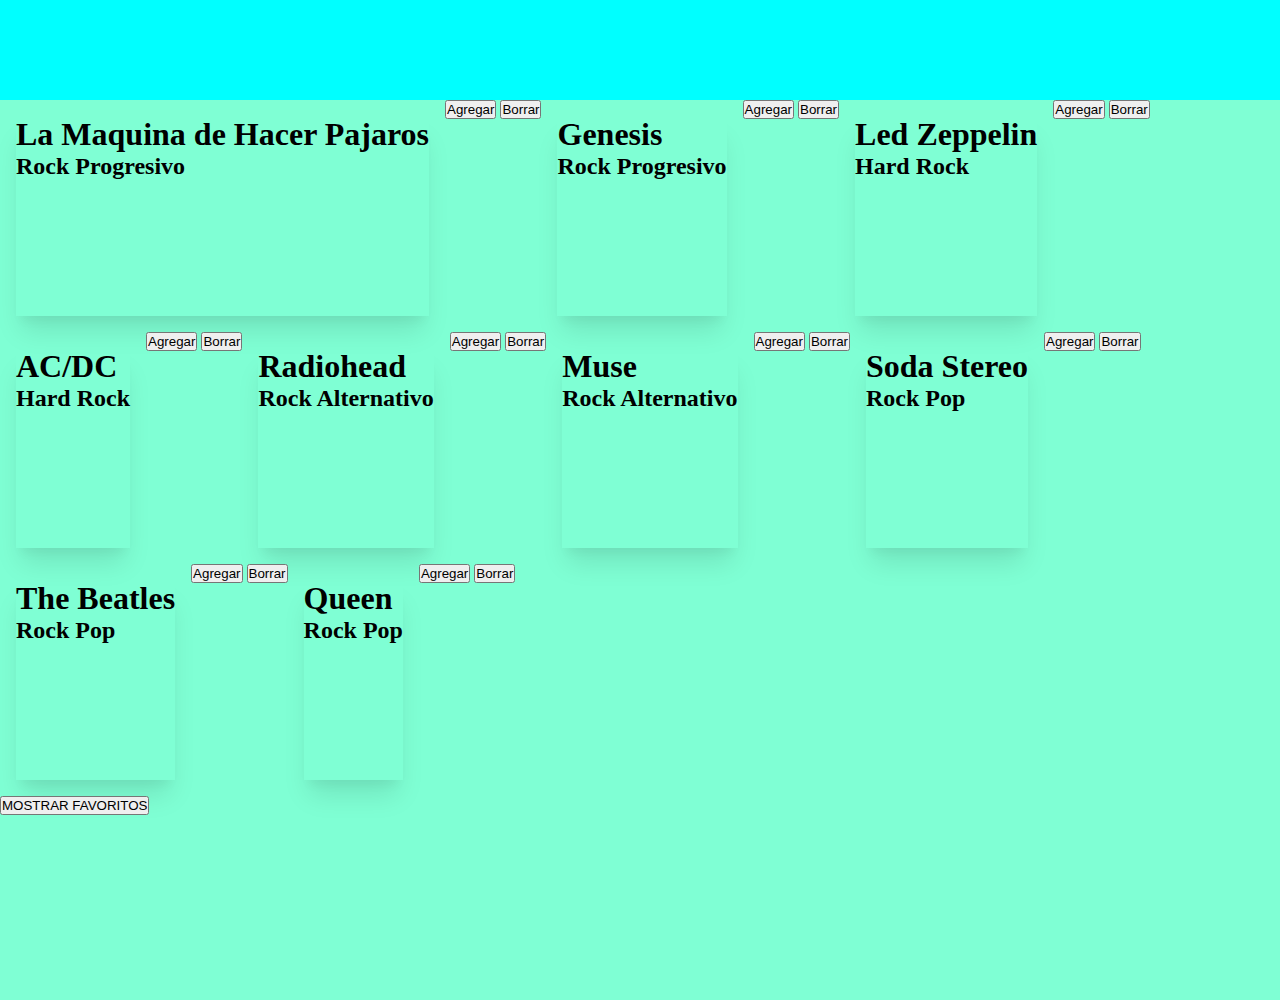
<file: ENTREGA 10 - Pre Entrega 2/index.html>
<!doctype html>
<html lang="en">
  <head>
    <meta charset="UTF-8" />
    <meta http-equiv="X-UA-Compatible" content="IE=edge" />
    <meta name="viewport" content="width=device-width, initial-scale=1.0" />
    <link rel="stylesheet" href="style.css">
    <title>PRE Entrega</title>
  </head>
  <body>
      <header id="hContenedor" class="jContenedor">
      </header>

      <div id="cuerpo">
        <div class="contenedor1" class="prueba">
          <div class="contenedor2a"></div>
          <div class="contenedor2b"></div>
          <div class="contenedor2c"></div>
        </div>  
        <button id="mostrarFav">MOSTRAR FAVORITOS</button>
        <div id="listado"></div>
      </div> 

        <script defer src="./index.js"></script>

  </body>
</html>
</file>
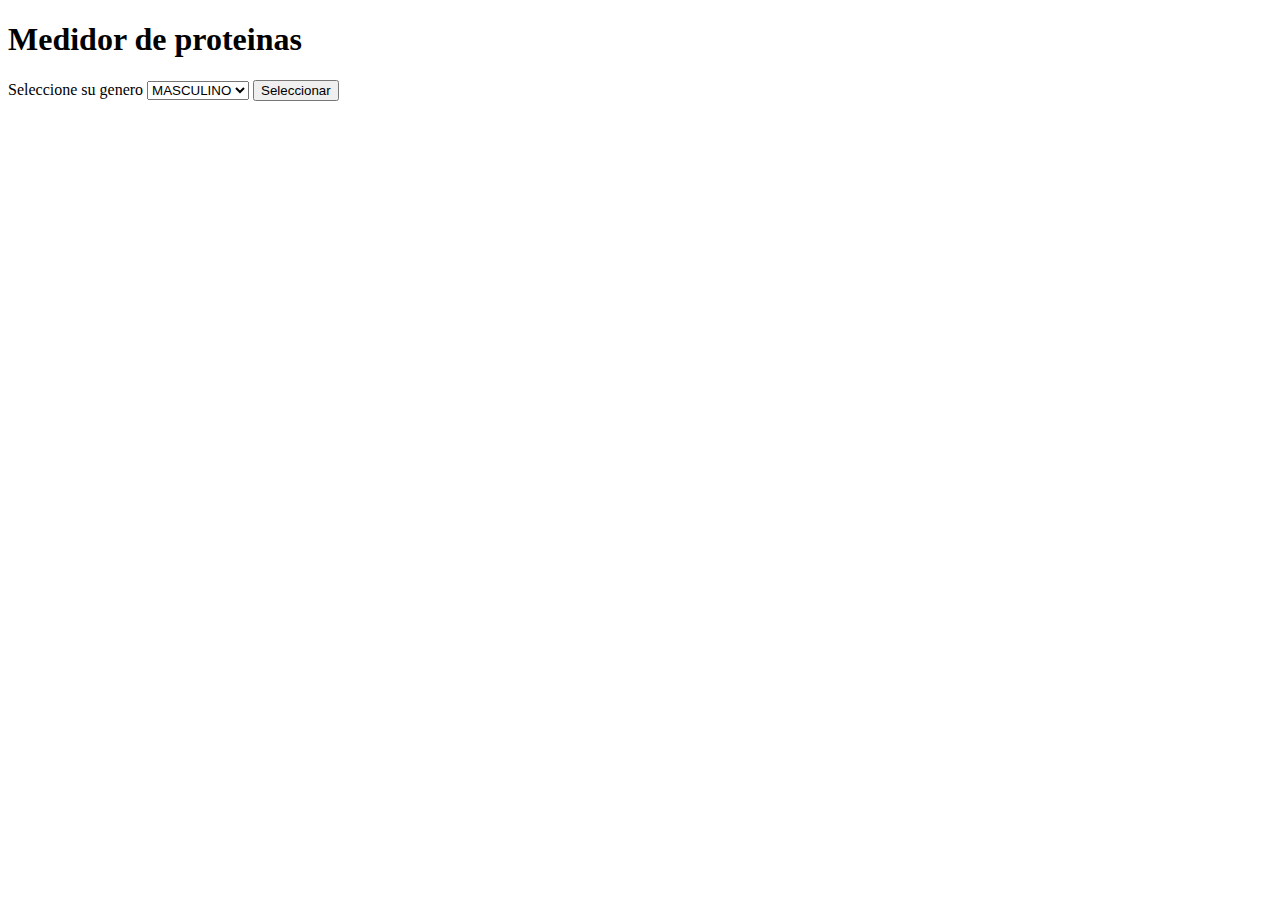
<file: Entrega 11 + Rojas Lara Carlos/index.html>
<!doctype html>
<html lang="en">
  <head>
    <meta charset="UTF-8" />
    <meta http-equiv="X-UA-Compatible" content="IE=edge" />
    <meta name="viewport" content="width=device-width, initial-scale=1.0" />

    <link rel="stylesheet" href="style.css">
    <title>Entrega 11</title>
   <!---- <script defer src="./jquery-3.6.0.min.js"></script> -->
    <script src="https://code.jquery.com/jquery-3.6.0.min.js" integrity="sha256-/xUj+3OJU5yExlq6GSYGSHk7tPXikynS7ogEvDej/m4=" crossorigin="anonymous"></script>
  </head>
  <body>
     <header>
         <h1>Medidor de proteinas</h1>
     </header>
     <div class="contenedor1">
         <label>Seleccione su genero</label>
        <select id='genero' name="genero">
            <option id="fem" value="femenino" selected>FEMENINO</option>
            <option id="masc" value="masculino" selected>MASCULINO</option>
          </select>
        <button id='seleccionar'>Seleccionar</button>
         </form>
         <form id="form-proteina" class="oculto">
             <input type="text" id="input-peso" placeholder="ingrese su peso">
             <button id="boton-form">Calcular</button>
         </form>
     </div>
     <div id="resultado">

     </div>
        <script defer src="./index.js"></script>

  </body>
</html>
</file>
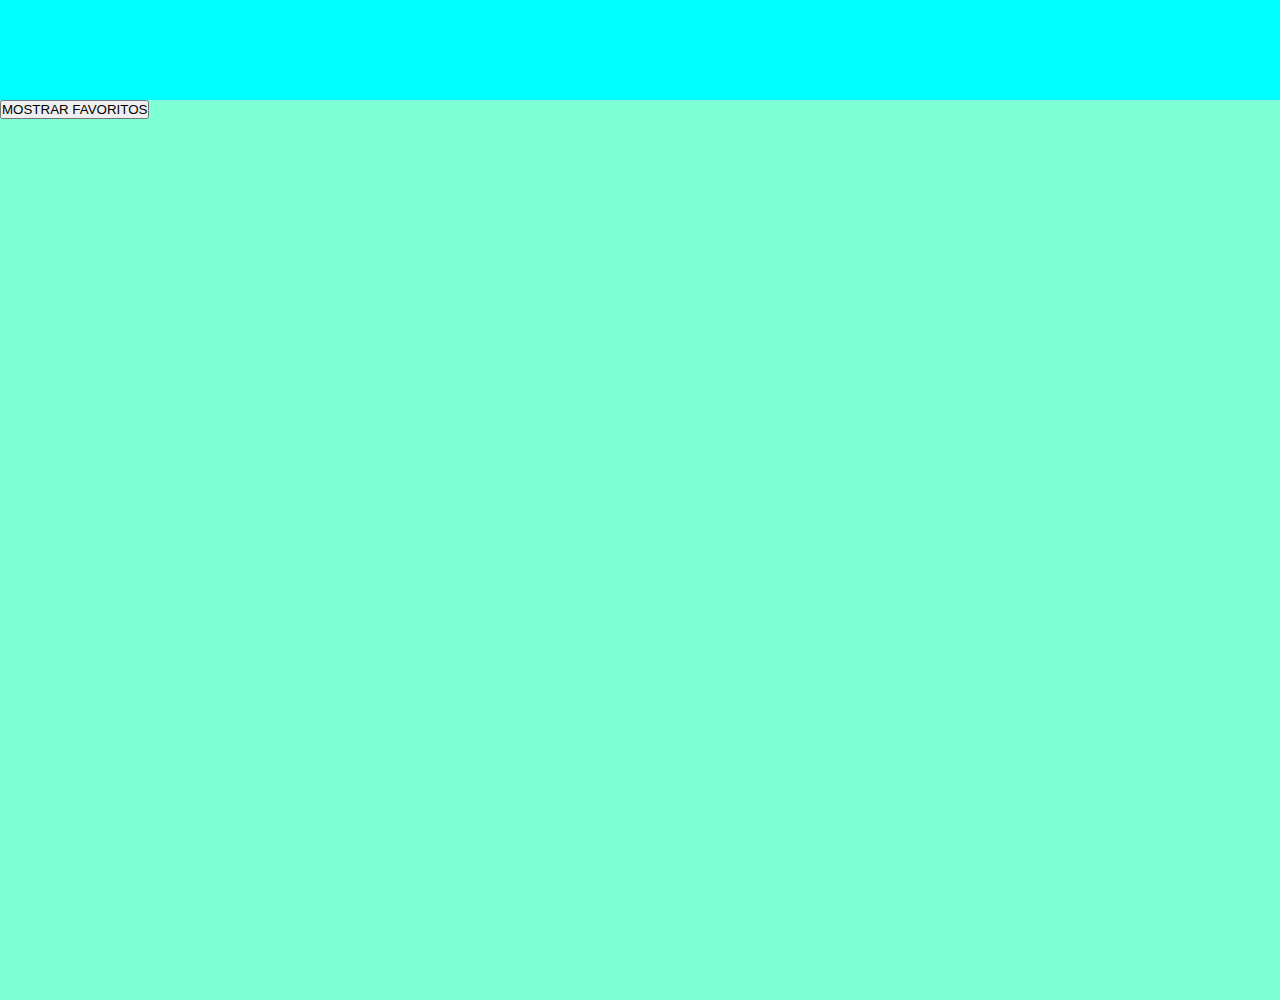
<file: Entrega 11/index.html>
<!doctype html>
<html lang="en">
  <head>
    <meta charset="UTF-8" />
    <meta http-equiv="X-UA-Compatible" content="IE=edge" />
    <meta name="viewport" content="width=device-width, initial-scale=1.0" />

    <link rel="stylesheet" href="style.css">
    <title>PRE Entrega</title>

  </head>
  <body>
      <header id="hContenedor" class="jContenedor">
      </header>

      <div id="cuerpo">
        <div class="contenedor1" class="prueba">
          <div class="contenedor2a"></div>
          <div class="contenedor2b"></div>
          <div class="contenedor2c"></div>
        </div>  
        <button id="mostrarFav">MOSTRAR FAVORITOS</button>
        <div id="listado"></div>
      </div> 

        <script defer src="./index.js"></script>

  </body>
</html>
</file>
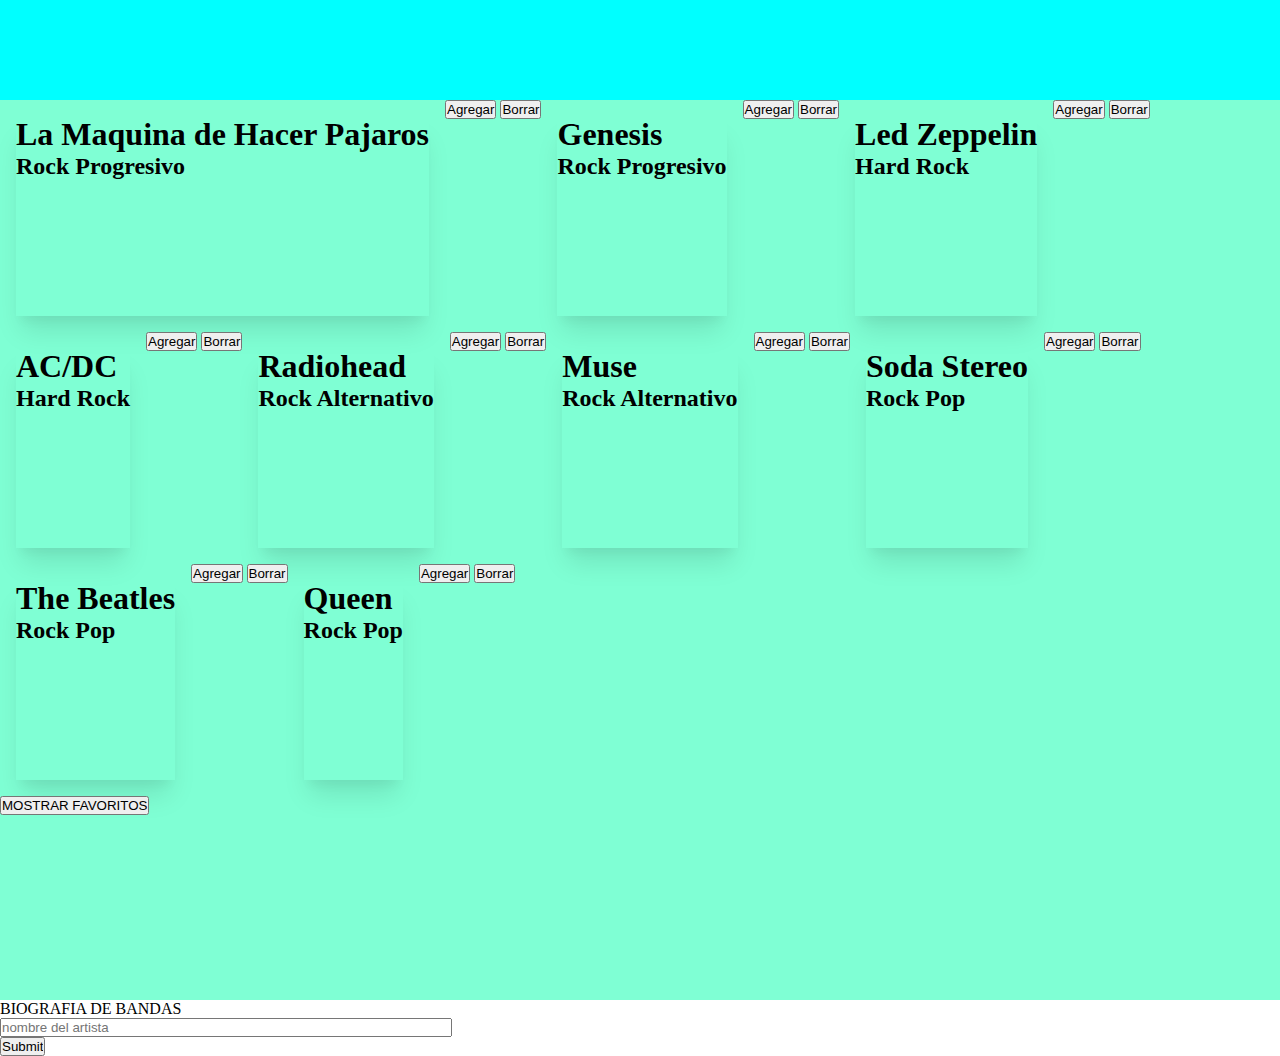
<file: Entrega 12 AJAX/index.html>
<!doctype html>
<html lang="en">
  <head>
    <meta charset="UTF-8" />
    <meta http-equiv="X-UA-Compatible" content="IE=edge" />
    <meta name="viewport" content="width=device-width, initial-scale=1.0" />
    <link rel="stylesheet" href="style.css">
    <link rel="stylesheet" href="https://cdn.jsdelivr.net/npm/bootstrap@4.6.0/dist/css/bootstrap.min.css" integrity="sha384-B0vP5xmATw1+K9KRQjQERJvTumQW0nPEzvF6L/Z6nronJ3oUOFUFpCjEUQouq2+l" crossorigin="anonymous">
    <title>PRE Entrega</title>
  </head>
  <body>
      <header id="hContenedor" class="jContenedor">
      </header>

      <div id="cuerpo">
        <div class="contenedor1" class="prueba">
          <div class="contenedor2a"></div>
          <div class="contenedor2b"></div>
          <div class="contenedor2c"></div>
        </div>  
        <button id="mostrarFav">MOSTRAR FAVORITOS</button>
        <div id="listado"></div>
      </div> 
      <div>
        <hi>BIOGRAFIA DE BANDAS</hi>
        <form id="buscador">
          <input type="text" name="artista" placeholder="nombre del artista" class="form-control" id="nombre-artista" required>
          <br>
          <input type="submit" class="btn btn-info">
        </form>
      </div>

      <div id="contenedor" class="contenedor">
          <div class="artista" id="artista-info"></div>
      </div>

        <script defer src="./index.js"></script>

  </body>
</html>
</file>
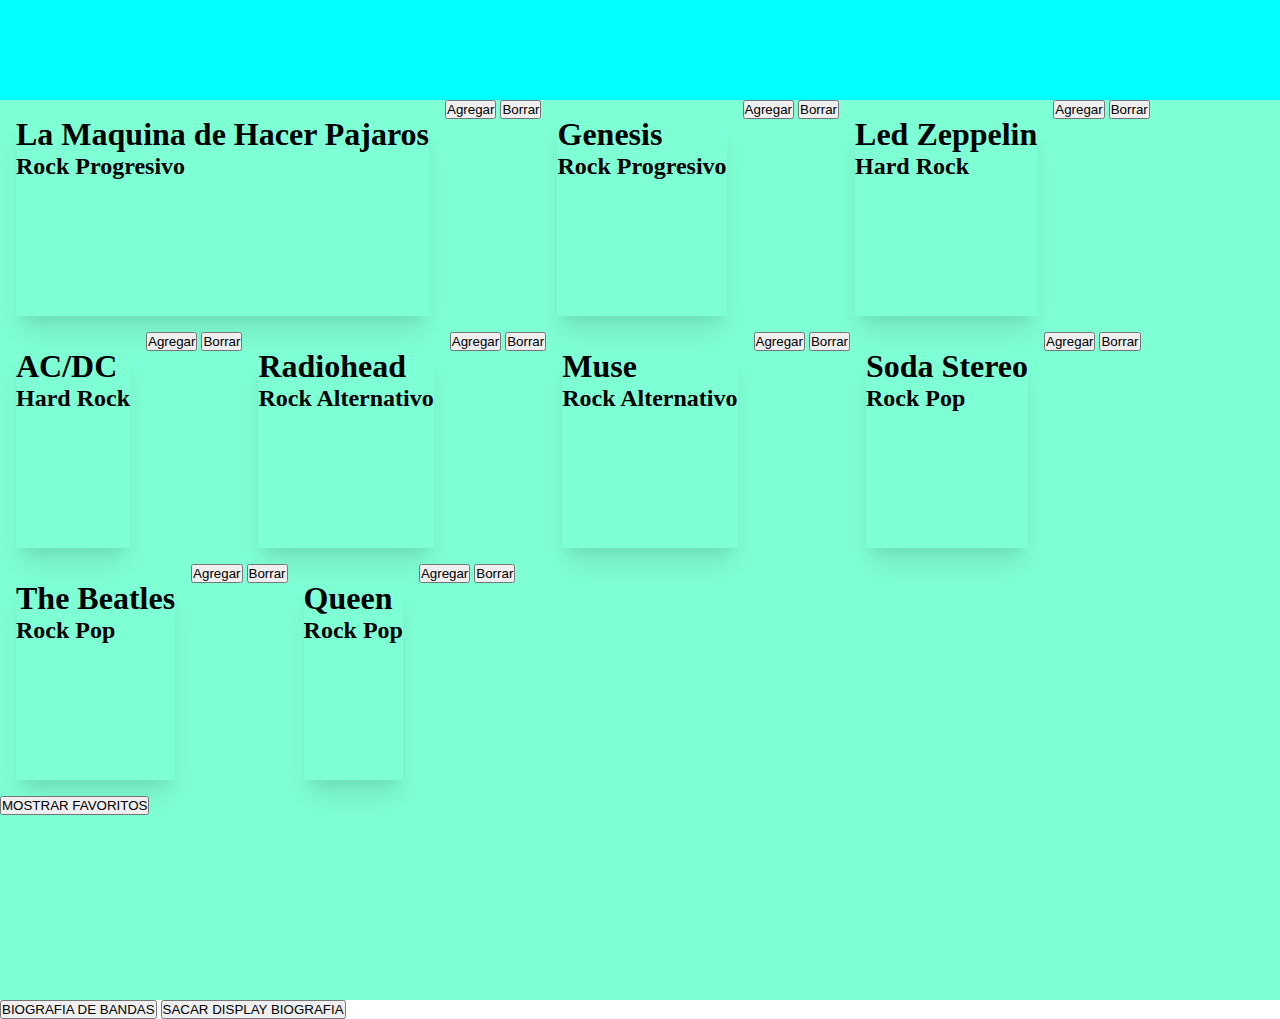
<file: Entrega 13 Pre entrega 3/index.html>
<!doctype html>
<html lang="en">
  <head>
    <meta charset="UTF-8" />
    <meta http-equiv="X-UA-Compatible" content="IE=edge" />
    <meta name="viewport" content="width=device-width, initial-scale=1.0" />
    <link rel="stylesheet" href="style.css">
    <link rel="stylesheet" href="https://cdn.jsdelivr.net/npm/bootstrap@4.6.0/dist/css/bootstrap.min.css" integrity="sha384-B0vP5xmATw1+K9KRQjQERJvTumQW0nPEzvF6L/Z6nronJ3oUOFUFpCjEUQouq2+l" crossorigin="anonymous">
    <title>PRE Entrega</title>
    <script src="https://code.jquery.com/jquery-3.5.1.min.js"></script>


  </head>
  <body>
      <header id="hContenedor" class="jContenedor">
      </header>

      <div id="cuerpo">
        <div class="contenedor1" class="prueba">
          <div class="contenedor2a"></div>
          <div class="contenedor2b"></div>
          <div class="contenedor2c"></div>
        </div>  
        <button id="mostrarFav">MOSTRAR FAVORITOS</button>
        <div id="listado"></div>
      </div> 
      <div>
        <button id="show" >BIOGRAFIA DE BANDAS</button>
        <button id="apagar">SACAR DISPLAY BIOGRAFIA</button>
        <form id="buscador" style="display:none">
          <input type="text" name="artista" placeholder="nombre del artista" class="form-control" id="nombre-artista" required>
          <br>
          <input type="submit" class="btn btn-info">
        </form>
      </div>

      <div id="contenedor" class="contenedor">
          <div class="artista" id="artista-info"></div>
      </div>

        <script defer src="./index.js"></script>

  </body>
</html>
</file>
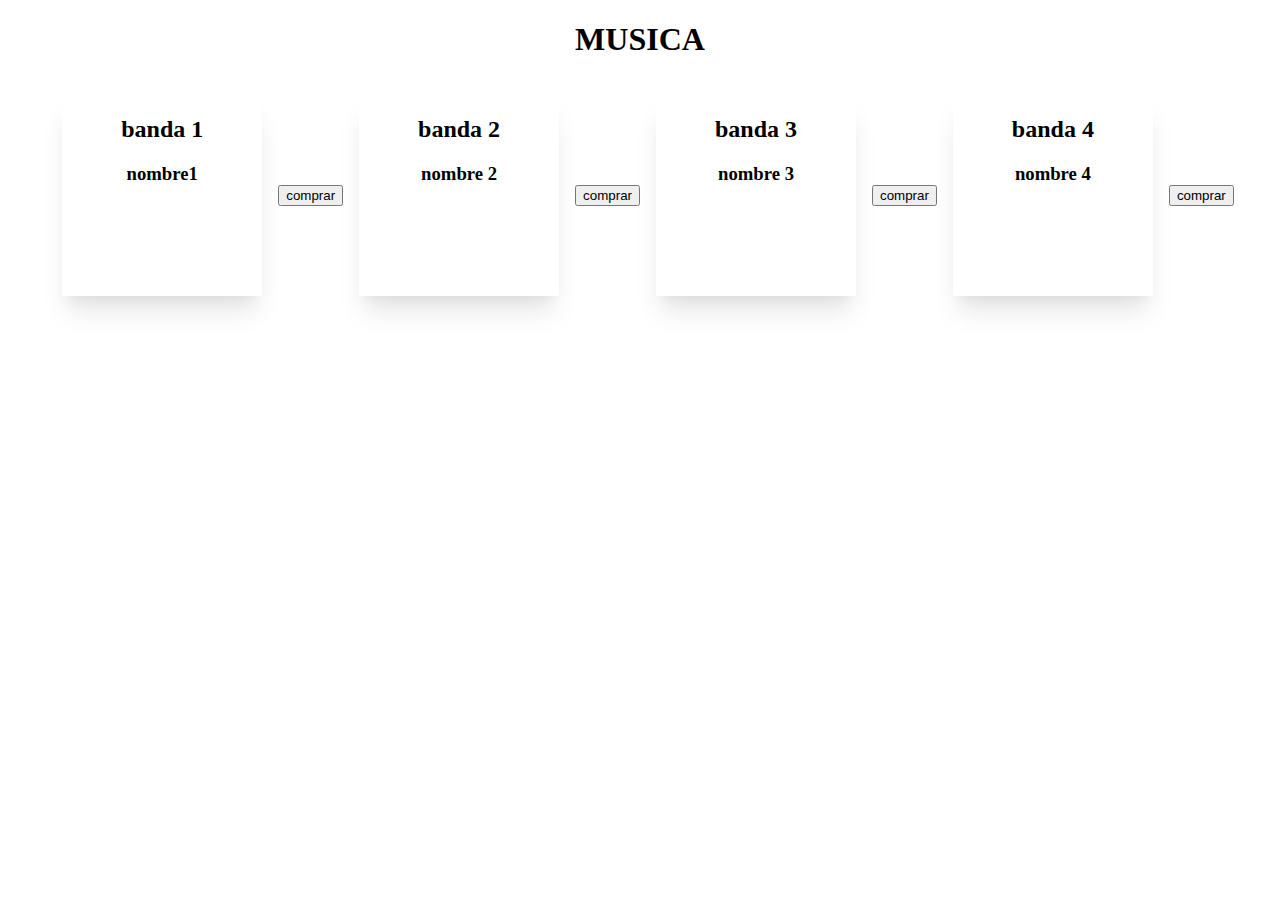
<file: Entrega 7/index.html>
<!doctype html>
<html lang="en">
  <head>
    <meta charset="UTF-8" />
    <meta http-equiv="X-UA-Compatible" content="IE=edge" />
    <meta name="viewport" content="width=device-width, initial-scale=1.0" />
    <link rel="stylesheet" href="style.css">
    <title>Dom</title>
  </head>
  <body>
      <h1>MUSICA</h1>
      <section class="contenedor" id="ejemplo">
      </section>

      <div class="modalContainer">
        <div class="modal">
          <h2>Album no disponible en su pais</h2>
          <button id="modalCerrar">cerrar</button>
        </div>
      </div>
        <script defer src="./app.js"></script>

  </body>
</html>
</file>
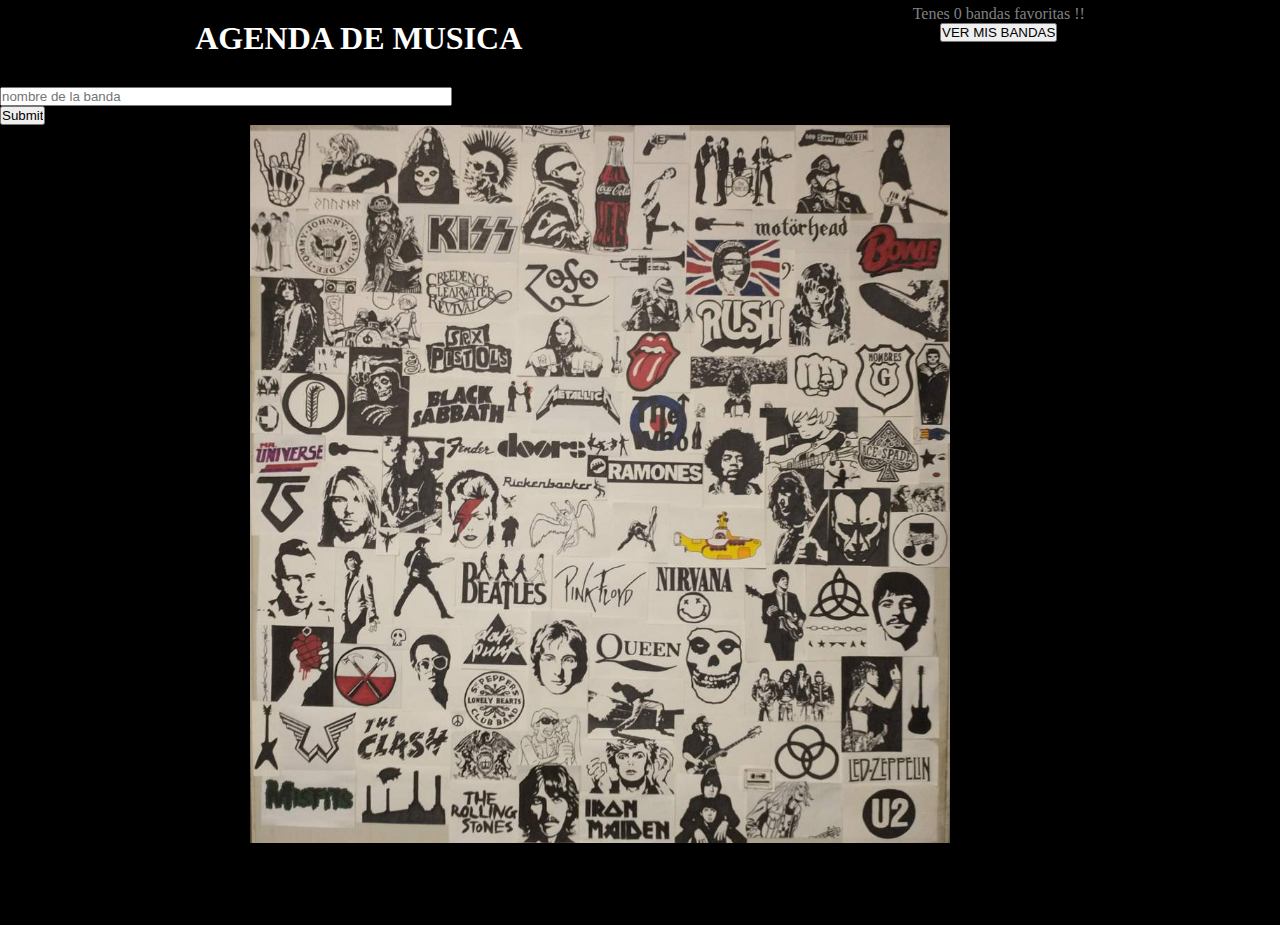
<file: ENTREGA FINAL V2/index.html>
<!doctype html>
<html lang="en">
  <head>
    <meta charset="UTF-8" />
    <meta http-equiv="X-UA-Compatible" content="IE=edge" />
    <meta name="viewport" content="width=device-width, initial-scale=1.0" />
    <link rel="stylesheet" href="css/style.css">
    <link rel="stylesheet" href="https://cdn.jsdelivr.net/npm/bootstrap@4.6.0/dist/css/bootstrap.min.css" integrity="sha384-B0vP5xmATw1+K9KRQjQERJvTumQW0nPEzvF6L/Z6nronJ3oUOFUFpCjEUQouq2+l" crossorigin="anonymous">
    <title>PRE Entrega</title>
    <script src="https://code.jquery.com/jquery-3.5.1.min.js"></script>


  </head>
  <body class="black">
      <header id='header'>
        <h1 id='titulo'>AGENDA DE MUSICA</h1>
      </header>
      <div class='modal-container'>
        <div id='modal'>
          <button id='cerrarModal'>Cerrar</button>
          <button id='agregar'>Agregar a Favoritos</button>
        </div>

      </div>
      <div id="formulario">
        <form id="buscador">
          <input type="text" name="artista" placeholder="nombre de la banda" class="form-control" id="nombre-artista" required>
          <br>
          <input type="submit" class="btn btn-info">

        </form>  
      </div>
      <div id='contenedor'>
        <div id='portada'>
          <img src ='media/563d1584d4ed0d75aa7cb3fb63d6d25f8050dc81r1-1998-2048v2_hq.jpg'>
        </div>
      </div>
      <div id='listado'>

      </div>

      <script defer src="./js/index.js"></script>

  </body>
</html>
</file>
<file: ENTREGA 10 - Pre Entrega 2/style.css>
@import url("https://fonts.googleapis.com/css2?family=Cormorant+Garamond:wght@400;500;700&display=swap");

*{
    margin: 0;
    padding: 0;
}
.typeR {
  font-family: 'Cormorant Garamond', serif;
  font-weight: 400px; }

.typeR.medium {
  font-weight: 500px; }

.typeR.bold {
  font-weight: 700px; }

#hContenedor {
    display: flex;
    flex-direction: row;
    justify-content: space-around;
    align-items: center;
    background-color: aqua;
    min-height: 100px;
    min-width: 100px;


}

#cuerpo {
    background-color: aquamarine;
    height: 900px;

}

.contenedor1{
  display: flex;
  flex-direction: row;
  flex-wrap: wrap;
}

.prueba{
  height: 200px;
  box-shadow:0 20px 25px -5px rgba(0 0 0 / .10),
  0 10px 10px -5px rgba(0 0 0 / .04);
    margin: 1rem;
}



.contenedor2a{
  display: flex;
  flex-direction: row;
}



.tarjeta {
  background-color: lightgrey;
  margin: 1vh;
}
</file>
<file: Entrega 11 + Rojas Lara Carlos/style.css>
.oculto{
    opacity: 0;
}
.visible{
    opacity:1;
    background-color: black;
}

#resultado{
    height: 300px;
    width: 300px;
}
</file>
<file: Entrega 11/style.css>
@import url("https://fonts.googleapis.com/css2?family=Cormorant+Garamond:wght@400;500;700&display=swap");

*{
    margin: 0;
    padding: 0;
}
.typeR {
  font-family: 'Cormorant Garamond', serif;
  font-weight: 400px; }

.typeR.medium {
  font-weight: 500px; }

.typeR.bold {
  font-weight: 700px; }

#hContenedor {
    display: flex;
    flex-direction: row;
    justify-content: space-around;
    align-items: center;
    background-color: aqua;
    min-height: 100px;
    min-width: 100px;


}

#cuerpo {
    background-color: aquamarine;
    height: 900px;

}

.contenedor1{
  display: flex;
  flex-direction: row;
  flex-wrap: wrap;
}

.prueba{
  height: 200px;
  box-shadow:0 20px 25px -5px rgba(0 0 0 / .10),
  0 10px 10px -5px rgba(0 0 0 / .04);
    margin: 1rem;
}



.contenedor2a{
  display: flex;
  flex-direction: row;
}



.tarjeta {
  background-color: lightgrey;
  margin: 1vh;
}
</file>
<file: Entrega 12 AJAX/style.css>
@import url("https://fonts.googleapis.com/css2?family=Cormorant+Garamond:wght@400;500;700&display=swap");

*{
    margin: 0;
    padding: 0;
}

img{
  max-width: 100%;
  height:auto;
}

.typeR {
  font-family: 'Cormorant Garamond', serif;
  font-weight: 400px; }

.typeR.medium {
  font-weight: 500px; }

.typeR.bold {
  font-weight: 700px; }

#hContenedor {
    display: flex;
    flex-direction: row;
    justify-content: space-around;
    align-items: center;
    background-color: aqua;
    min-height: 100px;
    min-width: 100px;


}

#cuerpo {
    background-color: aquamarine;
    height: 900px;

}

.contenedor1{
  display: flex;
  flex-direction: row;
  flex-wrap: wrap;
}

.prueba{
  height: 200px;
  box-shadow:0 20px 25px -5px rgba(0 0 0 / .10),
  0 10px 10px -5px rgba(0 0 0 / .04);
    margin: 1rem;
}



.contenedor2a{
  display: flex;
  flex-direction: row;
}



.tarjeta {
  background-color: lightgrey;
  margin: 1vh;
}

.form-control{
    width: 35%;
  }
</file>
<file: Entrega 13 Pre entrega 3/style.css>
@import url("https://fonts.googleapis.com/css2?family=Cormorant+Garamond:wght@400;500;700&display=swap");

*{
    margin: 0;
    padding: 0;
}

img{
  max-width: 100%;
  height:auto;
}

.typeR {
  font-family: 'Cormorant Garamond', serif;
  font-weight: 400px; }

.typeR.medium {
  font-weight: 500px; }

.typeR.bold {
  font-weight: 700px; }

#hContenedor {
    display: flex;
    flex-direction: row;
    justify-content: space-around;
    align-items: center;
    background-color: aqua;
    min-height: 100px;
    min-width: 100px;


}

#cuerpo {
    background-color: aquamarine;
    height: 900px;

}

.contenedor1{
  display: flex;
  flex-direction: row;
  flex-wrap: wrap;
}

.prueba{
  height: 200px;
  box-shadow:0 20px 25px -5px rgba(0 0 0 / .10),
  0 10px 10px -5px rgba(0 0 0 / .04);
    margin: 1rem;
}



.contenedor2a{
  display: flex;
  flex-direction: row;
}



.tarjeta {
  background-color: lightgrey;
  margin: 1vh;
}

.form-control{
    width: 35%;
  }
</file>
<file: Entrega 7/style.css>
.contenedor{
    display: flex;
    justify-content: center;
    align-items: center;
}
.ejemplo{
    min-width: 200px;
    min-height: 200px;
    box-shadow:0 20px 25px -5px rgba(0 0 0 / .10),
    0 10px 10px -5px rgba(0 0 0 / .04);
    margin: 1rem;
}
h1,h2,h3{
    text-align: center;
}

.modalContainer {
    height:100vh;
    width:100vw;
    background-color: grey;
    position: fixed;
    top: 0;
    left:0;

    display: flex;
    justify-content: center;
    align-items: center;

    visibility: hidden;
    opacity: 0;
    transition: all 0.5s ease-in;

}

.modalActive{
    visibility: visible;
    opacity: 1;
}

.modal {
    background-color: white;
    width:200px;
    height:380px;
    border-radius:5px;
    text-align: center;
    padding: 15px;
}
</file>
<file: ENTREGA FINAL V2/css/style.css>
@import url("https://fonts.googleapis.com/css2?family=Cormorant+Garamond:wght@400;500;700&display=swap");

*{
    margin: 0;
    padding: 0;
}

img{
  max-width: 100%;
  height:auto;
}

.black{
  background-color: black ;
}

.typeR {
  font-family: 'Cormorant Garamond', serif;
  font-weight: 400px; }

.typeR.medium {
  font-weight: 500px; }

.typeR.bold {
  font-weight: 700px; }

#header {
  text-align: center;
  margin-bottom: 30px;

  display: flex;
  flex-direction: row;
  justify-content: space-around;

}
#contenedor {
  height: 800px;
  width: 500px;
}



#portada{

  height: 700px;
  width: 700px;
  display: block;
  margin-left: 50%;

}
#nombre-artista{
  width: 35%;
}

#mostrar {
  margin-top: 5px;
  font-size: 15px;
}

#titulo{
  color: white;
  margin-top:20px;
}

#cartel{
  margin-top: 5px;
  color: grey;
}

.modal-container{
  height: 100vh;
  width:100vw;
  background-color:rgba(0,0,0,0.3);
  position:fixed;
  top:0;
  left:0;
  display: flex;
  justify-content: center;
  justify-items: center;
  visibility:hidden;
  opacity:0;
  transition: all 0.5s ease-in;
}

#modal{
  background-color: aliceblue;
  width: 400px;
  height:800px;
  border-radius: 5px;
  text-align: center;
  padding: 22px;
}

.modal-active{
    visibility: visible; 
    opacity: 1 ;
  }

  #listado{
    width: 500px;
  }
  .tarjeta {
    background-color: lightgrey;
    margin: 1vh;
    height: 130px;
  }
</file>
